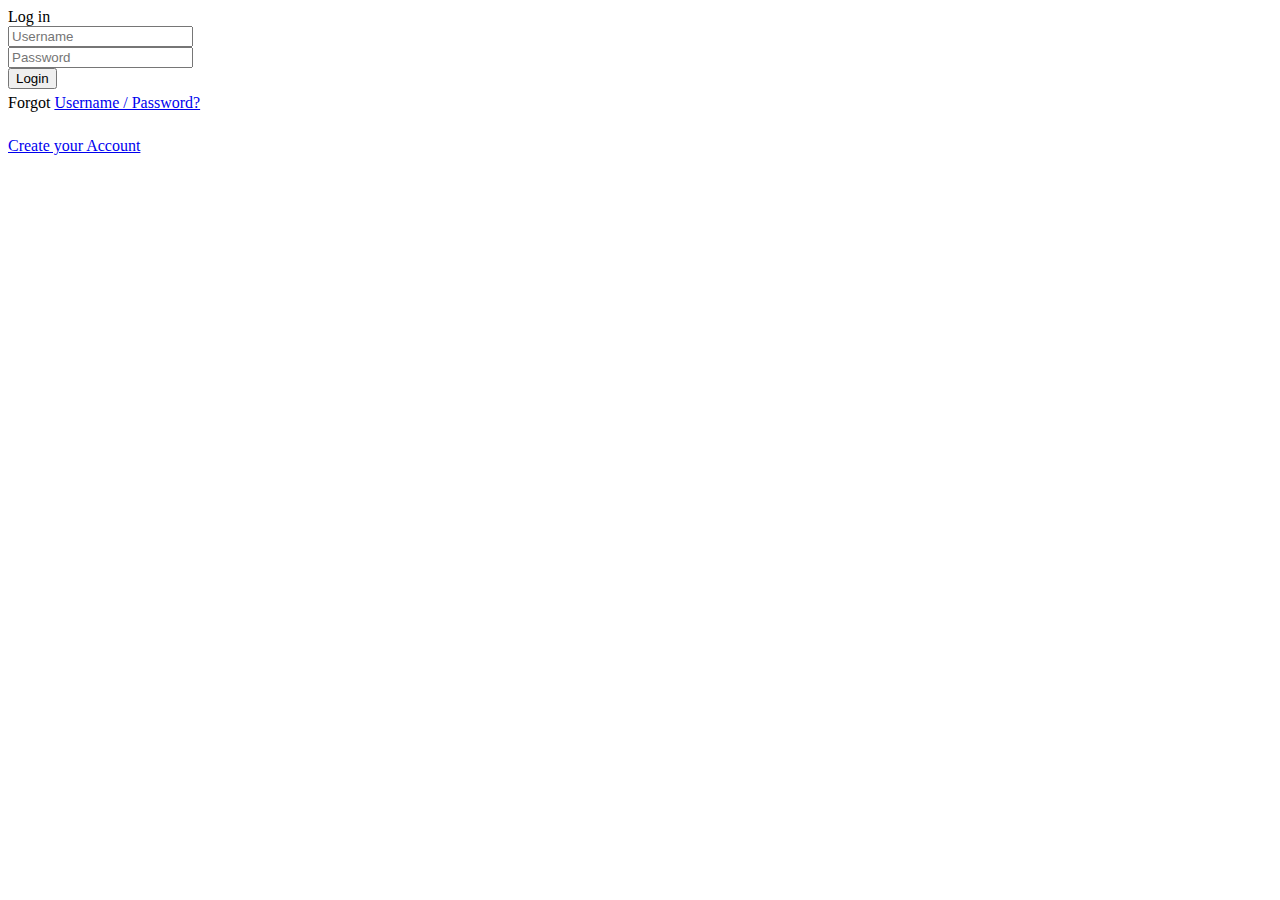
<file: src/main/resources/templates/login.html>
<!DOCTYPE html>
<html xmlns:th="http://www.springframework.org/schema/data/jaxb">

<head th:replace="template :: head">



    <script th:src="main.js"></script>
</head>

<body>
<div id="top" th:include="template :: masthead"></div>
    <div class="container">
        <div id="react"></div>



        <div id="middle">


                    <div class="wrap-login100">

                        <form  method="post" action="/login" class="login100-form validate-form">
					<span class="login100-form-title">
						 Log in
					</span>

                            <div class="wrap-input100 validate-input" data-validate = "Valid email is required!">
                                <input class="input100" type="text" name="userName" placeholder="Username"/>
                                <span class="focus-input100"></span>
                                <span class="symbol-input100">
							<i class="fa fa-envelope" aria-hidden="true"></i>
						</span>
                            </div>

                            <div class="wrap-input100 validate-input" data-validate = "Password is required">
                                <input class="input100" type="password" name="password" placeholder="Password"/>
                                <span class="focus-input100"></span>
                                <span class="symbol-input100">
							<i class="fa fa-lock" aria-hidden="true"></i>
						</span>
                            </div>

                            <div class="container-login100-form-btn">
                                <button type="submit" class="login100-form-btn">
                                    Login
                                </button>
                            </div>

                            <div class="text-center p-t-12"     style="margin-top: 5px;">
						<span class="txt1">
							Forgot
						</span>
                                <a class="txt2" href="#">
                                    Username / Password?
                                </a>
                            </div>

                            <div class="text-center p-t-136" style="margin-top: 25px;">
                                <a href="/register">
                                    Create your Account
                                    <i class="fa fa-long-arrow-right m-l-5" aria-hidden="true"></i>
                                </a>
                            </div>
                        </form>
                    </div>
                </div>
            </div>




            <!--===============================================================================================-->



</body>

</html>
</file>
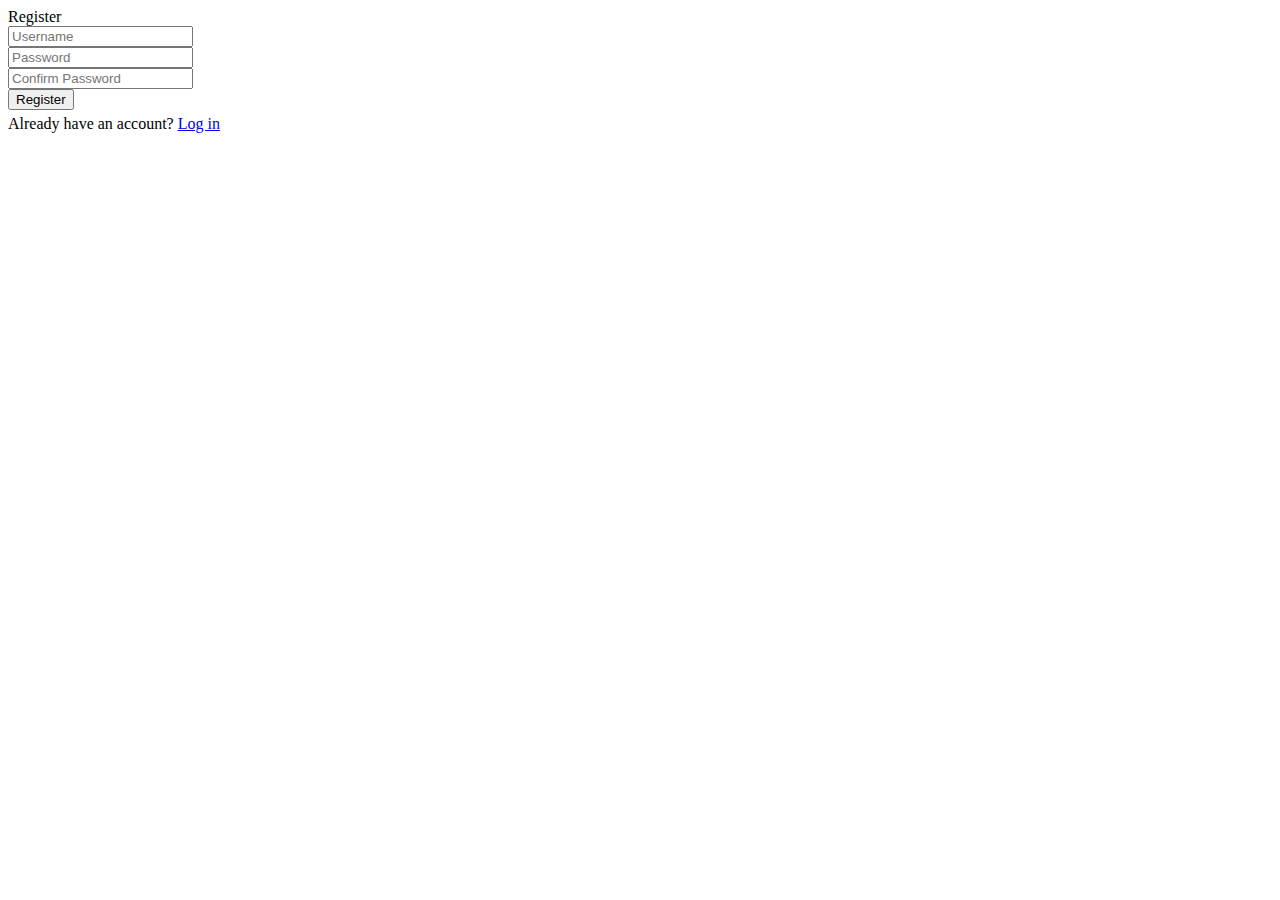
<file: src/main/resources/templates/register.html>
<!DOCTYPE html>
<html xmlns:th="http://www.springframework.org/schema/data/jaxb">

<head th:replace="template :: head">
</head>

<body>
<div id="react"></div>


<div id="top" th:include="template :: masthead"></div>

<div class="container">


    <div id="middle">
        <div class="wrap-login100">

            <form  method="post" action="/register" class="login100-form validate-form">
					<span class="login100-form-title">
						Register
					</span>

                <div class="wrap-input100 validate-input" data-validate = "Valid email is required!">
                    <input class="input100" type="text" name="userName" placeholder="Username"/>
                    <span class="focus-input100"></span>
                    <span class="symbol-input100">
							<i class="fa fa-envelope" aria-hidden="true"></i>
						</span>
                </div>

                <div class="wrap-input100 validate-input" data-validate = "Password is required">
                    <input class="input100" type="password" name="password" placeholder="Password"/>
                    <span class="focus-input100"></span>
                    <span class="symbol-input100">
							<i class="fa fa-lock" aria-hidden="true"></i>
						</span>
                </div>

                <div class="wrap-input100 validate-input" data-validate = "Password is required">
                    <input class="input100" type="password" name="confirmPassword" placeholder="Confirm Password"/>
                    <span class="focus-input100"></span>
                    <span class="symbol-input100">
							<i class="fa fa-lock" aria-hidden="true"></i>
						</span>
                </div>

                <div class="container-login100-form-btn">
                    <button type="submit" class="login100-form-btn">
                        Register
                    </button>
                </div>

                <div class="text-center p-t-12"     style="margin-top: 5px;">
						<span class="txt1">
							 Already have an account? <a href="/login">Log in</a>
						</span>
                </div>

            </form>
        </div>

    </div>

    <div th:replace="template :: footer"></div>

</div>

</body>

</html>
</file>
